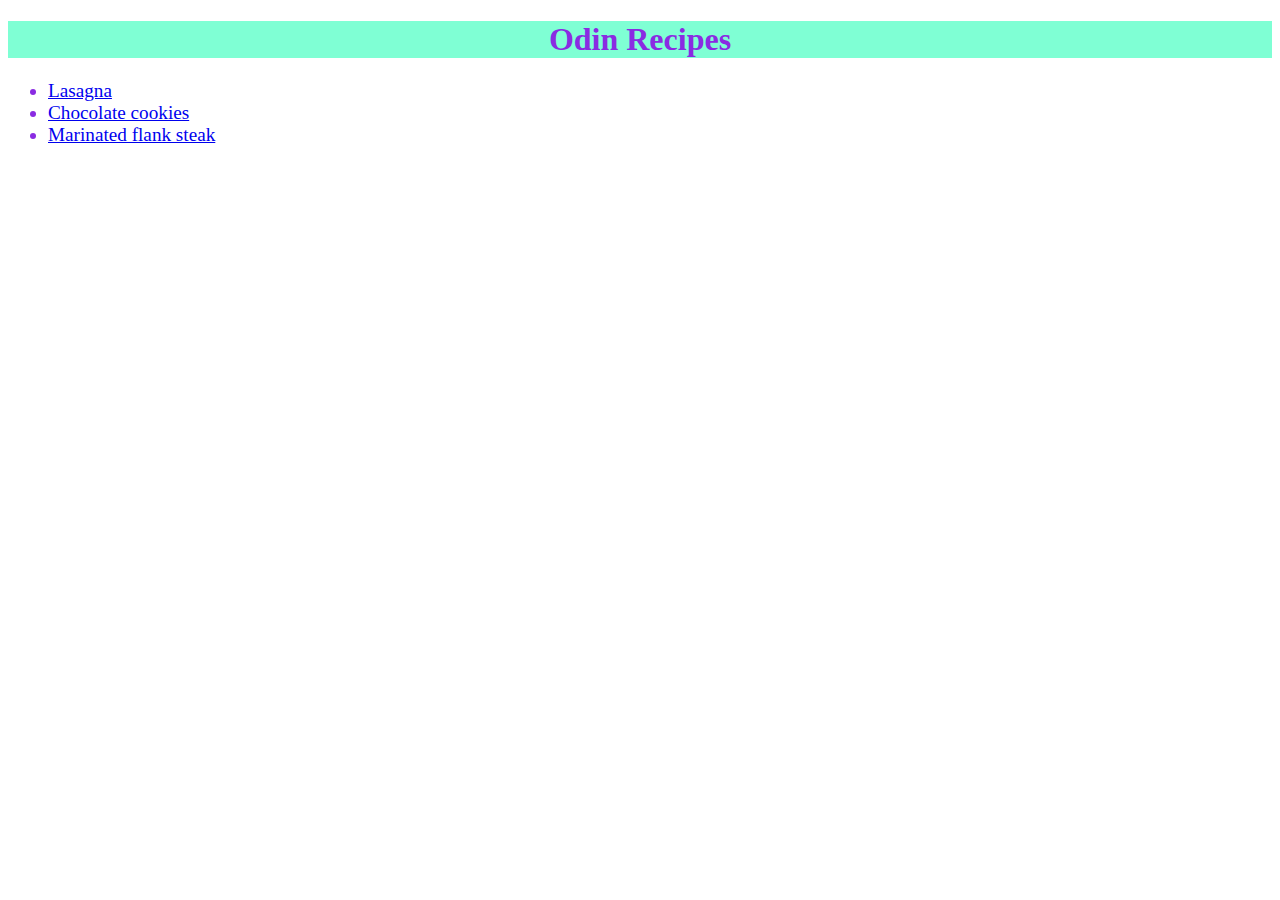
<file: index.html>
<!DOCTYPE html>
<html lang="en">
<head>
    <meta charset="UTF-8">
    <meta http-equiv="X-UA-Compatible" content="IE=edge">
    <meta name="viewport" content="width=device-width, initial-scale=1.0">
    <title>Recipes</title>
    <link rel="stylesheet" href="style.css" />
</head>
<body>
   <h1>Odin Recipes</h1> 
   <ul>
   <li class="recipe"><a href="recipes/lasagna.html">Lasagna</a></li>
   <li class="recipe"><a href="recipes/recipe2.html">Chocolate cookies</a></li>
   <li class="recipe"><a href="recipes/recipe3.html">Marinated flank steak</a></li>
   </ul>
</body>
</html>
</file>
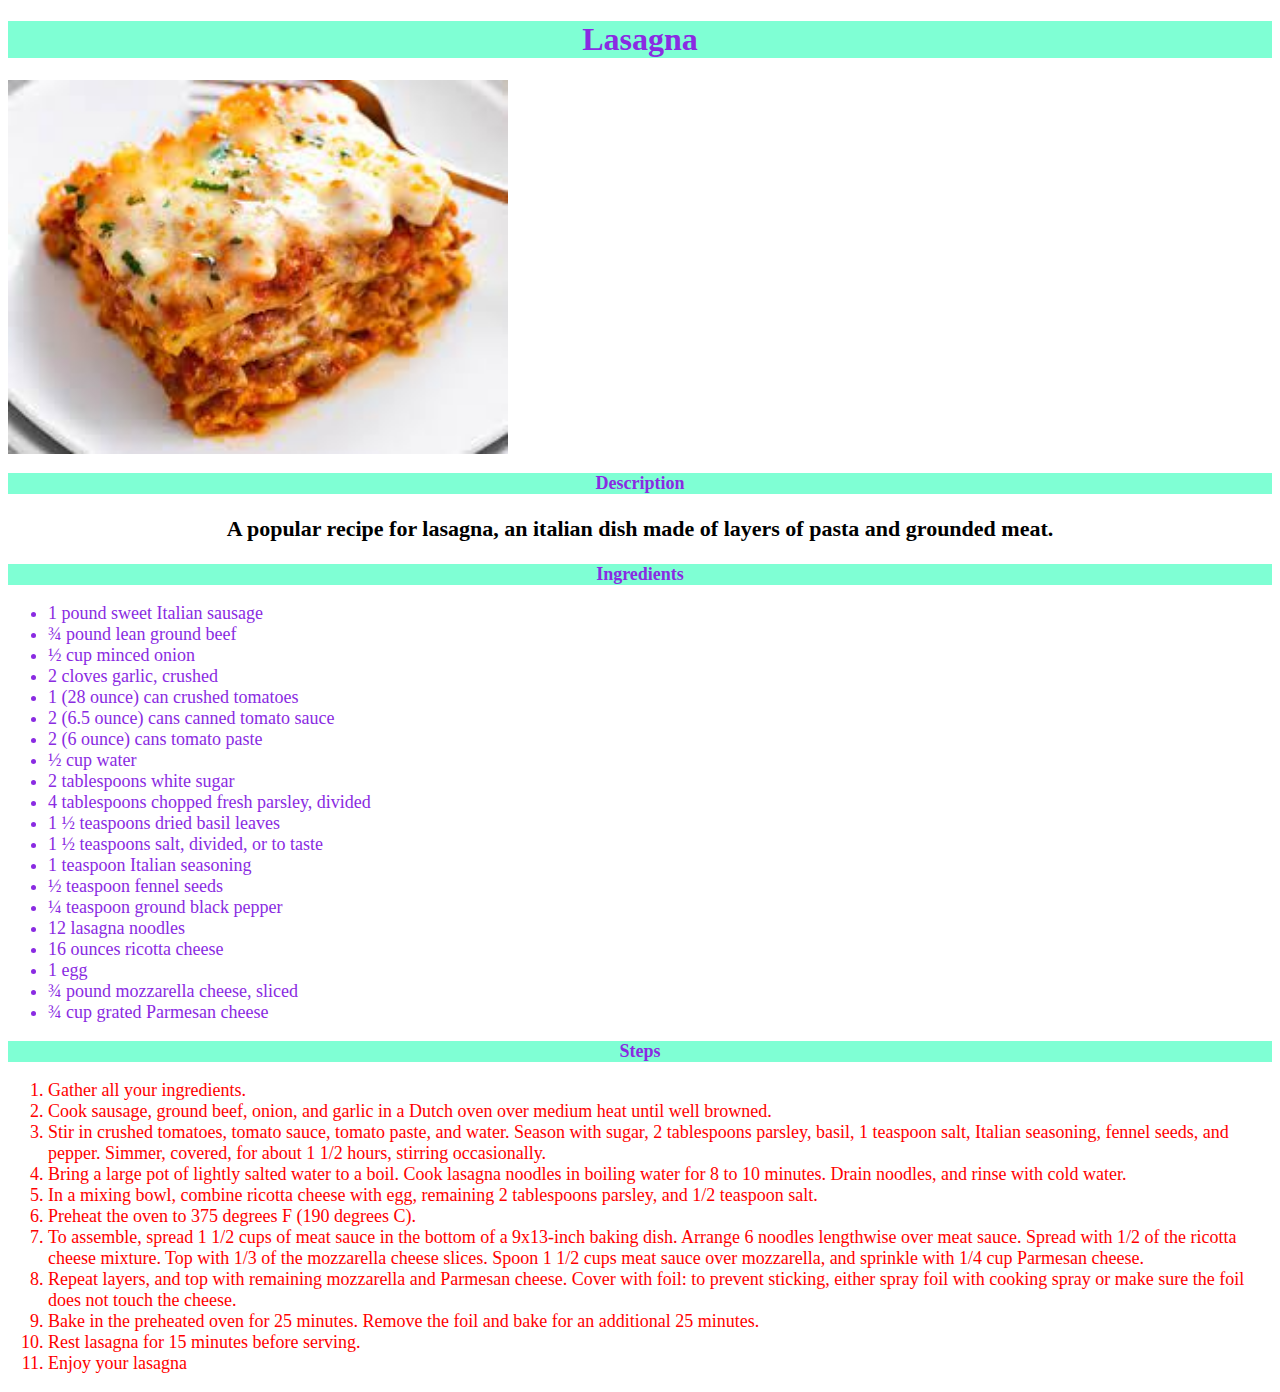
<file: recipes/lasagna.html>
<!DOCTYPE html>
<html lang="en">
<head>
    <meta charset="UTF-8">
    <meta http-equiv="X-UA-Compatible" content="IE=edge">
    <meta name="viewport" content="width=device-width, initial-scale=1.0">
    <title>Lasagna</title>
    <link rel="stylesheet" href="../style.css" />
</head>
<body>
    <h1>Lasagna</h1>
    <img src="../img/lasagna.jpeg">
    <h2>Description</h2>
    <p class="Description">A popular recipe for lasagna, an italian dish made of layers of pasta and grounded meat.</p>
    <h2>Ingredients</h2>
    <div class="ingredients">
    <ul>
        <li>1 pound sweet Italian sausage</li>
        <li>¾ pound lean ground beef</li>
        <li>½ cup minced onion</li>
        <li>2 cloves garlic, crushed</li>
        <li>1 (28 ounce) can crushed tomatoes</li>
        <li>2 (6.5 ounce) cans canned tomato sauce</li>
        <li>2 (6 ounce) cans tomato paste</li>
        <li>½ cup water</li>
        <li>2 tablespoons white sugar</li>
        <li>4 tablespoons chopped fresh parsley, divided</li>
        <li>1 ½ teaspoons dried basil leaves</li>
        <li>1 ½ teaspoons salt, divided, or to taste</li>
        <li>1 teaspoon Italian seasoning</li>
        <li>½ teaspoon fennel seeds</li>
        <li>¼ teaspoon ground black pepper</li>
        <li>12 lasagna noodles</li>
        <li>16 ounces ricotta cheese</li>
        <li>1 egg</li>
        <li>¾ pound mozzarella cheese, sliced</li>
        <li>¾ cup grated Parmesan cheese</li>
    </ul>
    </div>
    <h2>Steps</h2>
    <div class="steps">
    <ol>
        <li>Gather all your ingredients.</li>
        <li>Cook sausage, ground beef, onion, and garlic in a Dutch oven over medium heat until well browned.</li>
        <li>Stir in crushed tomatoes, tomato sauce, tomato paste, and water. Season with sugar, 2 tablespoons parsley, basil, 1 teaspoon salt, Italian seasoning, fennel seeds, and pepper. Simmer, covered, for about 1 1/2 hours, stirring occasionally.</li>
        <li>Bring a large pot of lightly salted water to a boil. Cook lasagna noodles in boiling water for 8 to 10 minutes. Drain noodles, and rinse with cold water.</li>
        <li>In a mixing bowl, combine ricotta cheese with egg, remaining 2 tablespoons parsley, and 1/2 teaspoon salt.</li>
        <li>Preheat the oven to 375 degrees F (190 degrees C).</li>
        <li>To assemble, spread 1 1/2 cups of meat sauce in the bottom of a 9x13-inch baking dish. Arrange 6 noodles lengthwise over meat sauce. Spread with 1/2 of the ricotta cheese mixture. Top with 1/3 of the mozzarella cheese slices. Spoon 1 1/2 cups meat sauce over mozzarella, and sprinkle with 1/4 cup Parmesan cheese.</li>
        <li>Repeat layers, and top with remaining mozzarella and Parmesan cheese. Cover with foil: to prevent sticking, either spray foil with cooking spray or make sure the foil does not touch the cheese.</li>
        <li>Bake in the preheated oven for 25 minutes. Remove the foil and bake for an additional 25 minutes.</li>
        <li>Rest lasagna for 15 minutes before serving.</li>
        <li>Enjoy your lasagna</li>
    </ol>
    </div>
</body>
</html>
</file>
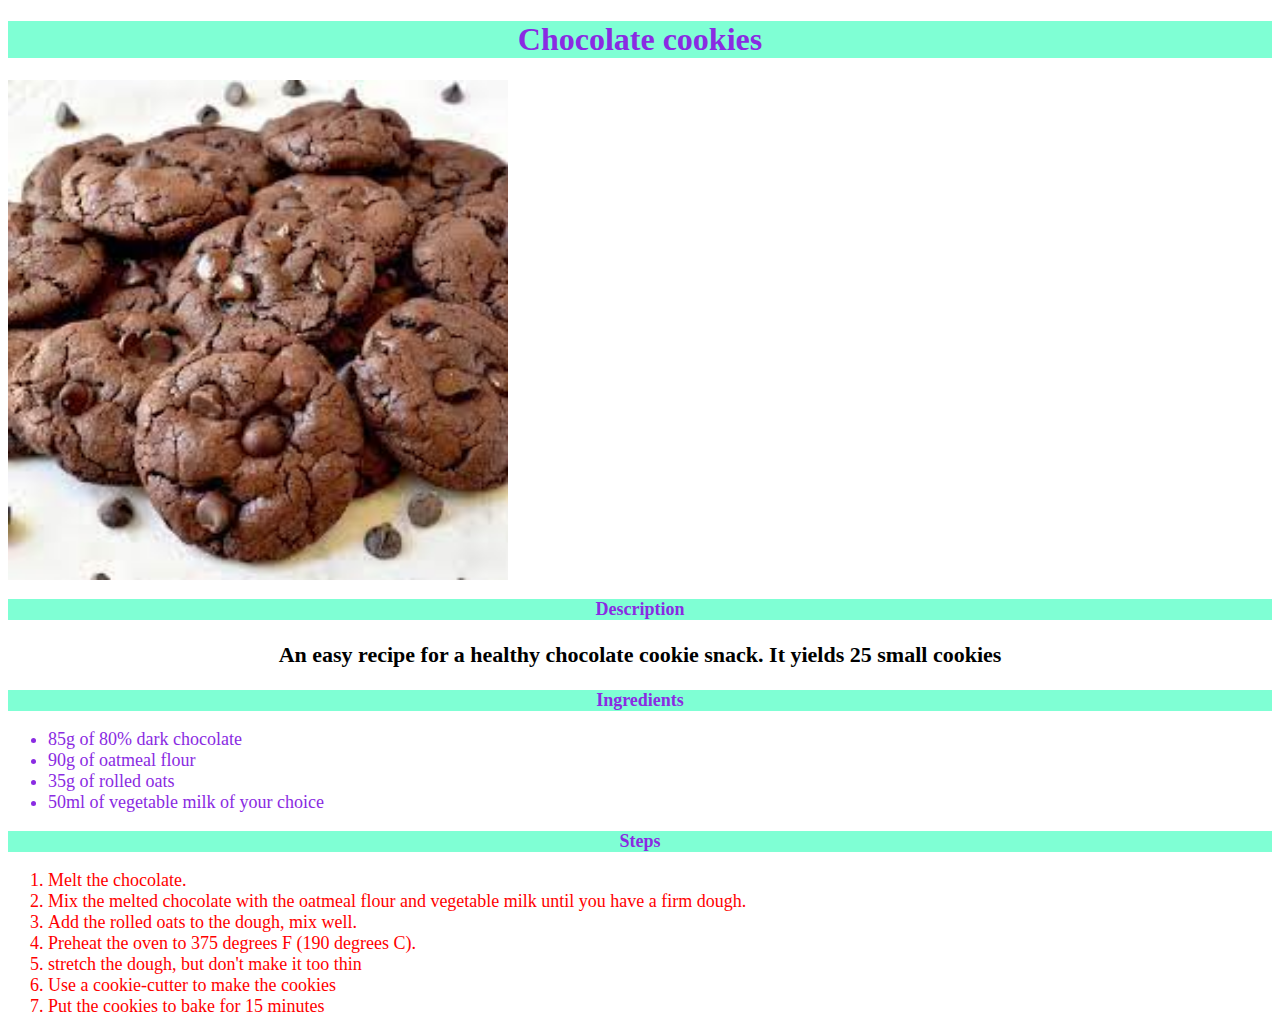
<file: recipes/recipe2.html>
<!DOCTYPE html>
<html lang="en">
<head>
    <meta charset="UTF-8">
    <meta http-equiv="X-UA-Compatible" content="IE=edge">
    <meta name="viewport" content="width=device-width, initial-scale=1.0">
    <title>Chocolate cookies</title>
    <link rel="stylesheet" href="../style.css" />
</head>
<body>
    <h1>Chocolate cookies</h1>
    <img src="../img/cookie.jpeg">
    <h2>Description</h2>
    <p class="Description">An easy recipe for a healthy chocolate cookie snack. It yields 25 small cookies</p>
    <h2>Ingredients</h2>
    <div class="ingredients">
    <ul>
        <li>85g of 80% dark chocolate</li>
        <li>90g of oatmeal flour</li>
        <li>35g of rolled oats</li>
        <li>50ml of vegetable milk of your choice</li>
    </ul>
    </div>
    <h2>Steps</h2>
    <div class="steps">
    <ol>
        <li>Melt the chocolate.</li>
        <li>Mix the melted chocolate with the oatmeal flour and vegetable milk until you have a firm dough.</li>
        <li>Add the rolled oats to the dough, mix well.</li>
        <li>Preheat the oven to 375 degrees F (190 degrees C).</li>
        <li>stretch the dough, but don't make it too thin</li>
        <li>Use a cookie-cutter to make the cookies</li>
        <li>Put the cookies to bake for 15 minutes</li>
    </ol>
    </div>
</body>
</html>
</file>
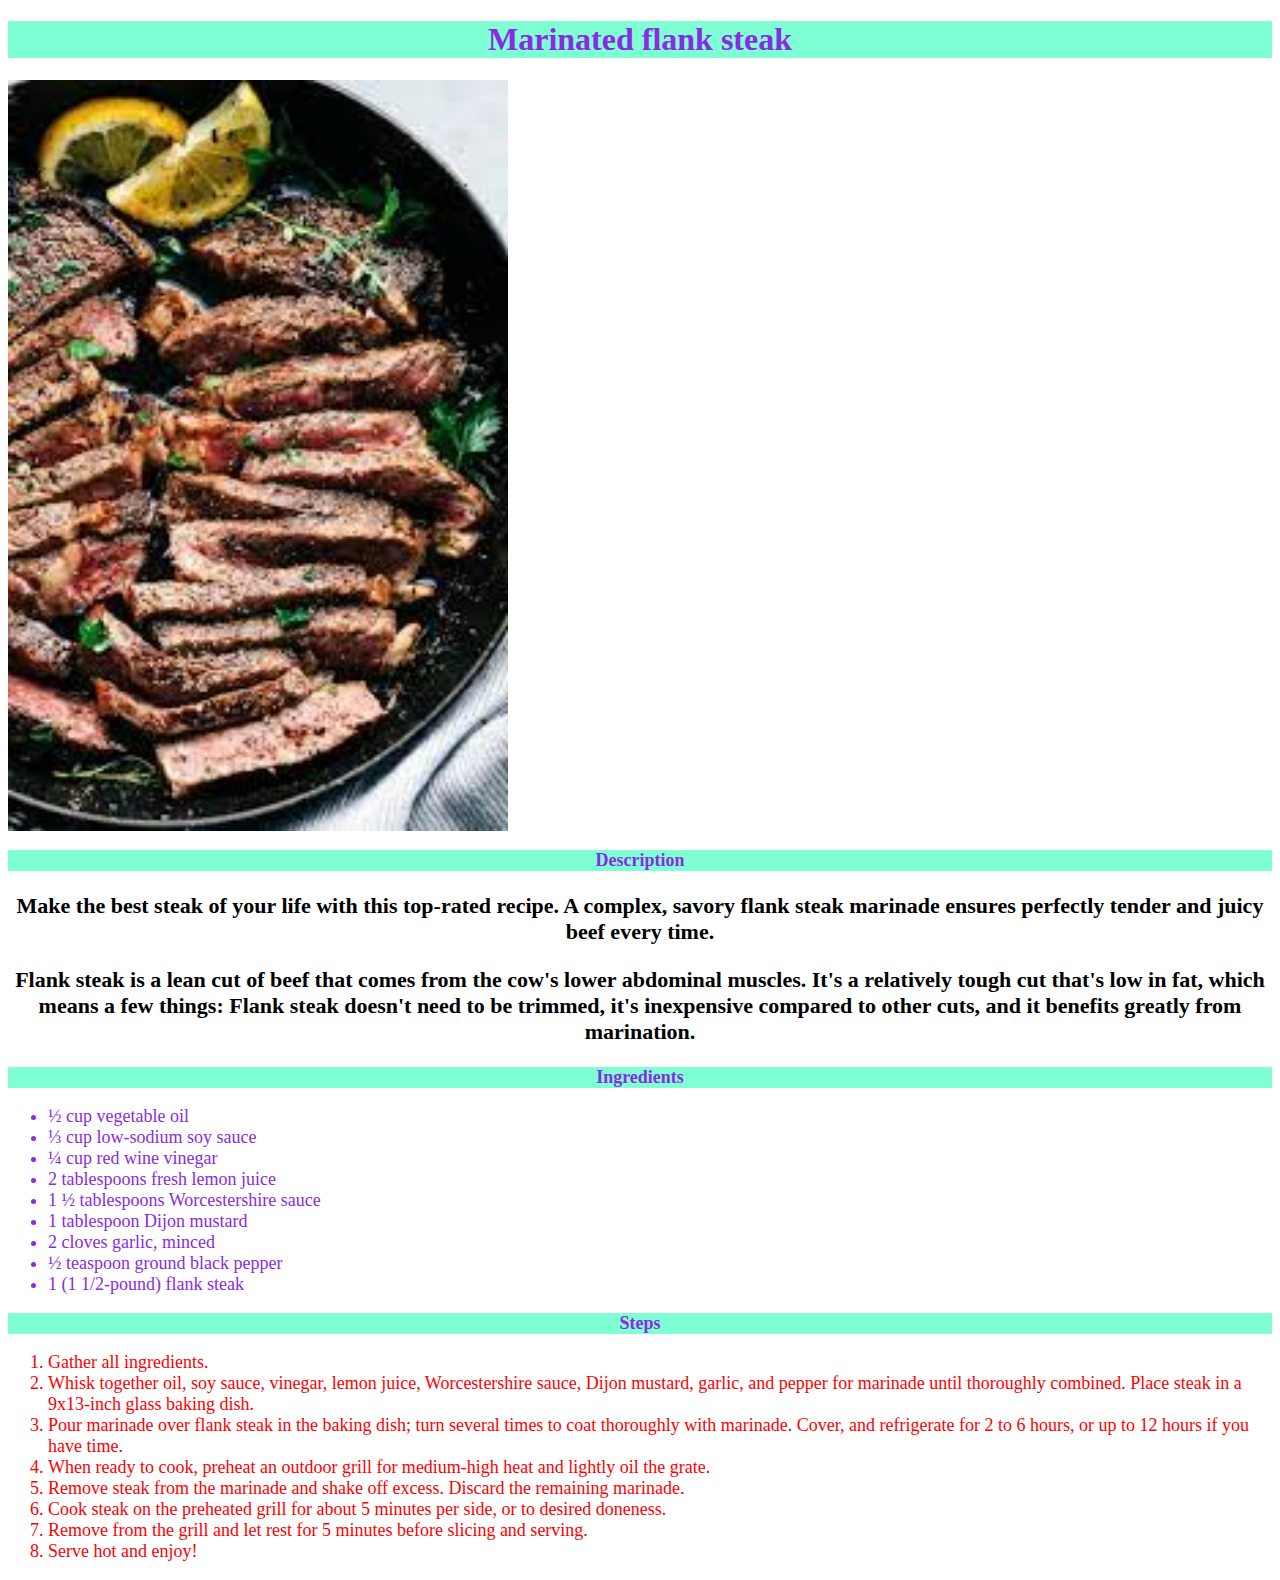
<file: recipes/recipe3.html>
<!DOCTYPE html>
<html lang="en">
<head>
    <meta charset="UTF-8">
    <meta http-equiv="X-UA-Compatible" content="IE=edge">
    <meta name="viewport" content="width=device-width, initial-scale=1.0">
    <title>Marinated flank steak</title>
    <link rel="stylesheet" href="../style.css" />
</head>
<body>
    <h1>Marinated flank steak</h1>
    <img src="../img/steak.jpeg">
    <h2>Description</h2>
    <p class="Description">Make the best steak of your life with this top-rated recipe. A complex, savory flank steak marinade ensures perfectly tender and juicy beef every time.</p>
    <p class="Description">Flank steak is a lean cut of beef that comes from the cow's lower abdominal muscles. It's a relatively tough cut that's low in fat, which means a few things: Flank steak doesn't need to be trimmed, it's inexpensive compared to other cuts, and it benefits greatly from marination.</p>
    <h2>Ingredients</h2>
    <div class="ingredients">
    <ul>
        <li>½ cup vegetable oil</li>
        <li>⅓ cup low-sodium soy sauce</li>
        <li>¼ cup red wine vinegar</li>
        <li>2 tablespoons fresh lemon juice</li>
        <li>1 ½ tablespoons Worcestershire sauce</li>
        <li>1 tablespoon Dijon mustard</li>
        <li>2 cloves garlic, minced</li>
        <li>½ teaspoon ground black pepper</li>
        <li>1 (1 1/2-pound) flank steak</li>
    </ul>
    </div>
    <h2>Steps</h2>
    <div class="steps">
    <ol>
        <li>Gather all ingredients.</li>
        <li>Whisk together oil, soy sauce, vinegar, lemon juice, Worcestershire sauce, Dijon mustard, garlic, and pepper for marinade until thoroughly combined. Place steak in a 9x13-inch glass baking dish.</li>
        <li>Pour marinade over flank steak in the baking dish; turn several times to coat thoroughly with marinade. Cover, and refrigerate for 2 to 6 hours, or up to 12 hours if you have time.</li>
        <li>When ready to cook, preheat an outdoor grill for medium-high heat and lightly oil the grate.</li>
        <li>Remove steak from the marinade and shake off excess. Discard the remaining marinade.</li>
        <li>Cook steak on the preheated grill for about 5 minutes per side, or to desired doneness.</li>
        <li>Remove from the grill and let rest for 5 minutes before slicing and serving.</li>
        <li>Serve hot and enjoy!</li>
    </ol>
    </div>
</body>
</html>
</file>
<file: style.css>
h1, h2{
    font-weight: bold;
    color: blueviolet;
    background-color: aquamarine;
    text-align: center;
}
h1{
    font-size: xx-large;
}
h2{
    font-size: large;
}
.recipe{
    font-size: larger;
    color: blueviolet;
}
img{
    height: auto;
    width: 500px;
}
.Description{
    text-align: center;
    font-weight: bold;
    font-size: 22px;
}
.ingredients, .steps{
    font-size: 18px;
}
.ingredients{
    color: blueviolet;
}
.steps{
    color: red;
}
</file>
